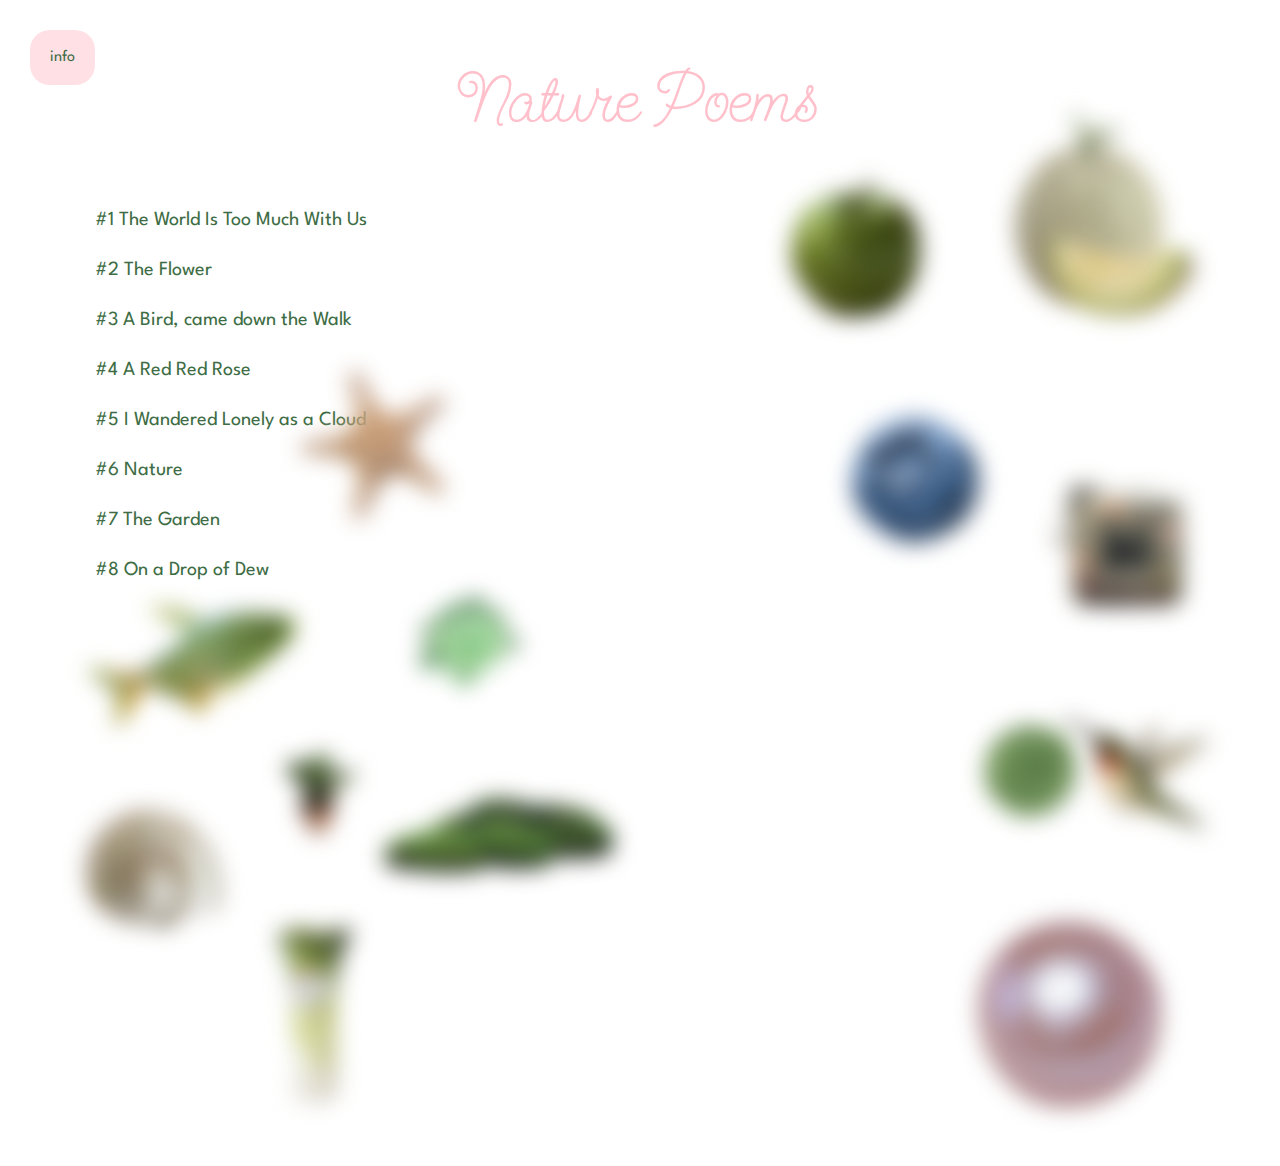
<file: index.html>
<!DOCTYPE html>
<html>
<head>
    <link rel="preconnect" href="https://fonts.googleapis.com">
    <link rel="preconnect" href="https://fonts.gstatic.com" crossorigin>
    <link href="https://fonts.googleapis.com/css2?family=League+Spartan:wght@100..900&family=Public+Sans:ital,wght@0,100..900;1,100..900&family=Send+Flowers&display=swap" rel="stylesheet">
    <link rel="stylesheet" href="styles.css">
    <script src="https://ajax.googleapis.com/ajax/libs/jquery/3.7.1/jquery.min.js"></script>
</head>
<body>
<div class="header">Nature Poems</div>
<div class="main">
        <div class="subtitle">
            #1 The World Is Too Much With Us <br/>
            #2 The Flower <br/>
            #3 A Bird, came down the Walk <br/>
            #4 A Red Red Rose <br/>
            #5 I Wandered Lonely as a Cloud <br/>
            #6 Nature <br/>
            #7 The Garden <br/>
            #8 On a Drop of Dew <br/>

        </div>
        <a href="apple_1.html"><img class="apple" src="apple.png"></a>
        <a href="bird_3.html"><img class="bird" src="bird.png"></a>
        <img class="blueberries" src="blueberries.png">
        <a href="cam_5.html"><img class="cam" src="cam.png"></a>
        <img class="fish" src="fish.png">
        <a href="grass_7.html"><img class="grass" src="grasss.png"></a>
        <img class="melon" src="melon.png">
        <img class="pa" src="pa.png">
        <a href="pearl_8"><img class="pearl" src="pearl.png"></a>
        <a href="plant_2.html"><img class="plant" src="plant.png"></a>
        <img class="shell" src="shell.png">
        <a href="starfish_4.html"><img class="starfish" src="starfish.png"></a>
        <a href="turtle_6.html"><img class="turtle" src="turtle.png"></a>
        <img class="wax" src="wax.png">
    <div class="button">info</div>
    <div class="modal">Hi, this is a simple website with different poems about nature! Click the images to find the hidden poems.</div>
    <script src="script.js"></script>
</body>
</html>
</file>
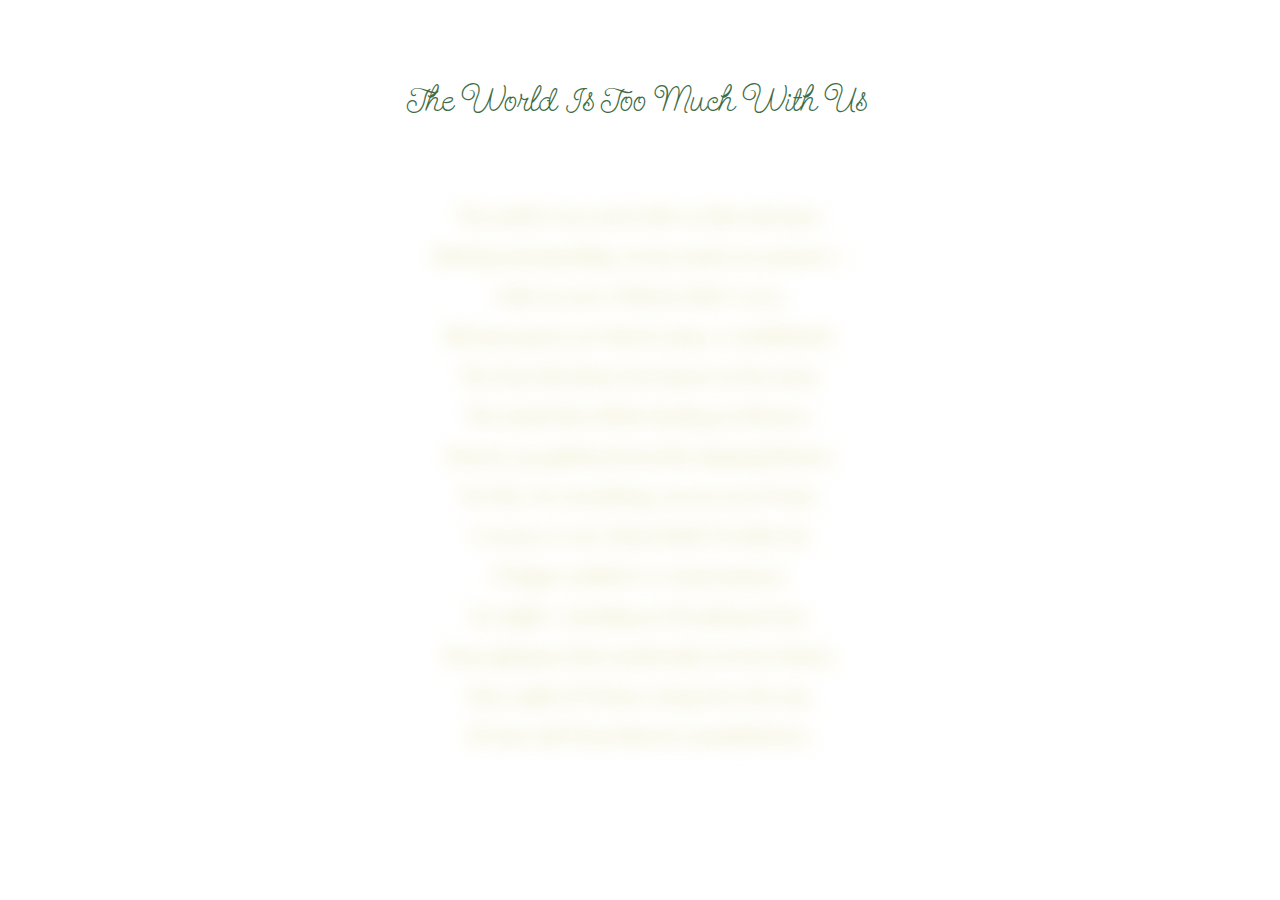
<file: apple_1.html>
<!DOCTYPE html>
<html>
<head>
    <link rel="preconnect" href="https://fonts.googleapis.com">
    <link rel="preconnect" href="https://fonts.gstatic.com" crossorigin>
    <link href="https://fonts.googleapis.com/css2?family=League+Spartan:wght@100..900&family=Public+Sans:ital,wght@0,100..900;1,100..900&family=Send+Flowers&display=swap" rel="stylesheet">
    <link rel="stylesheet" href="page.css">
    <script src="https://ajax.googleapis.com/ajax/libs/jquery/3.7.1/jquery.min.js"></script>
</head>
<body>
    <div class="header">The World Is Too Much With Us</div>
    <div class="main">
        <p>
            The world is too much with us; late and soon, </br>
            Getting and spending, we lay waste our powers;— </br>
            Little we see in Nature that is ours; </br>
            We have given our hearts away, a sordid boon! </br>
            This Sea that bares her bosom to the moon; </br>
            The winds that will be howling at all hours, </br>
            And are up-gathered now like sleeping flowers; </br>
            For this, for everything, we are out of tune; </br>
            It moves us not. Great God! I’d rather be </br>
            A Pagan suckled in a creed outworn; </br>
            So might I, standing on this pleasant lea, </br>
            Have glimpses that would make me less forlorn; </br>
            Have sight of Proteus rising from the sea; </br>
            Or hear old Triton blow his wreathèd horn. </br>
        </p>
</body>
</file>
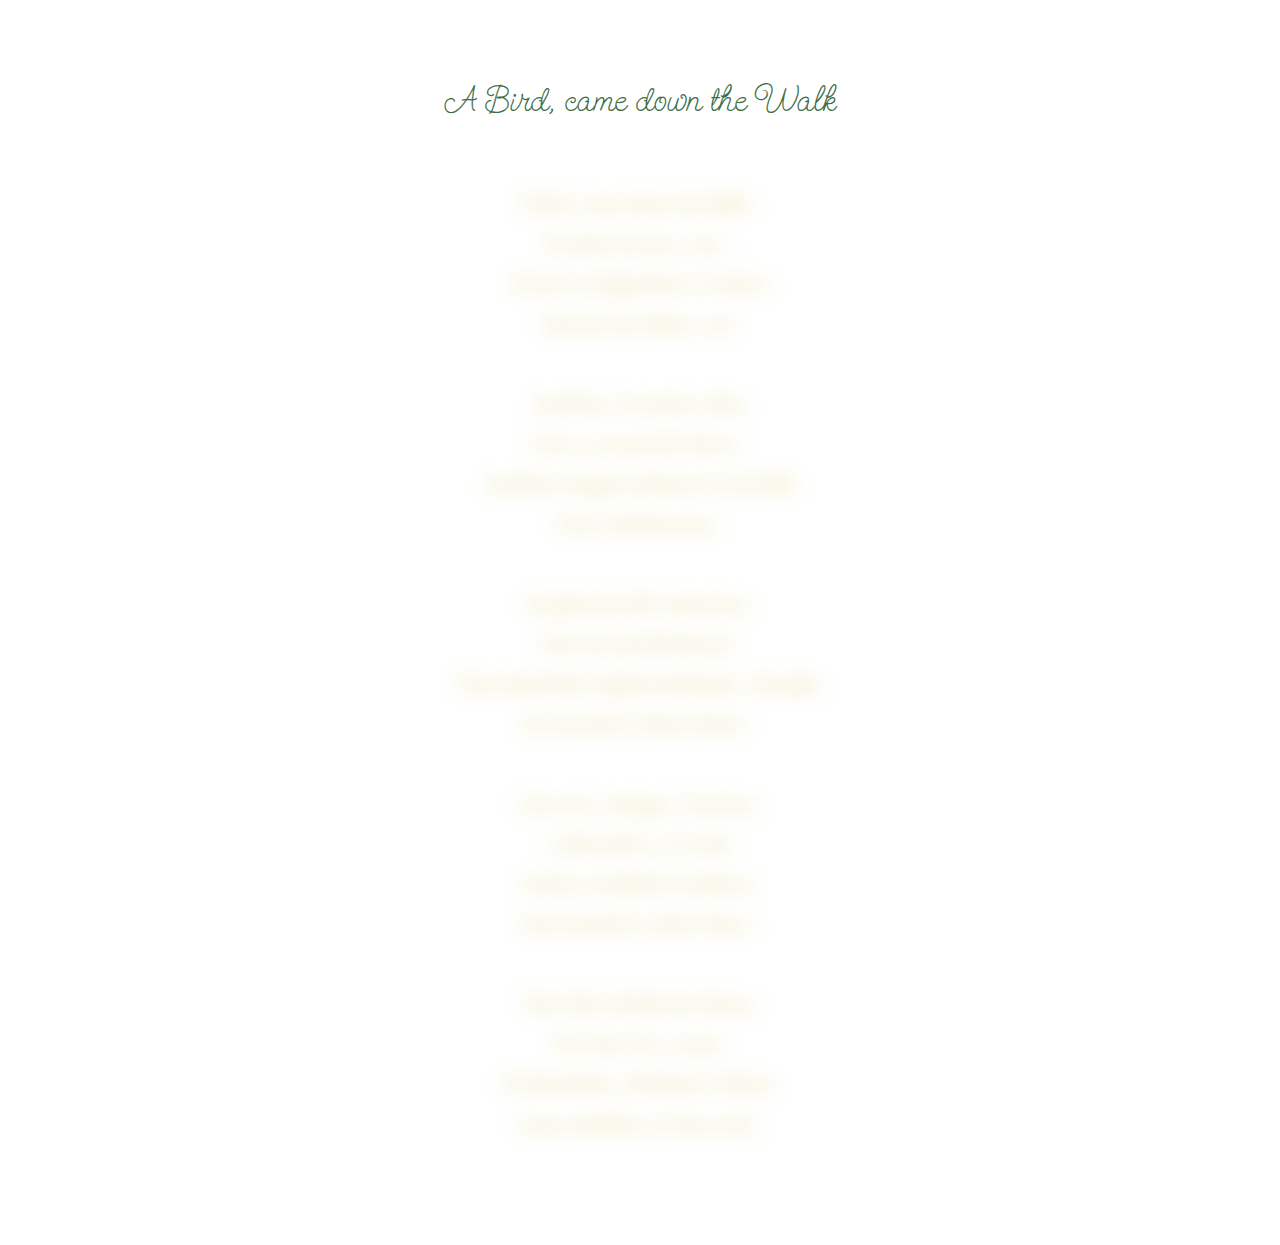
<file: bird_3.html>
<!DOCTYPE html>
<html>
<head>
    <link rel="preconnect" href="https://fonts.googleapis.com">
    <link rel="preconnect" href="https://fonts.gstatic.com" crossorigin>
    <link href="https://fonts.googleapis.com/css2?family=League+Spartan:wght@100..900&family=Public+Sans:ital,wght@0,100..900;1,100..900&family=Send+Flowers&display=swap" rel="stylesheet">
    <link rel="stylesheet" href="page.css">
    <script src="https://ajax.googleapis.com/ajax/libs/jquery/3.7.1/jquery.min.js"></script>
</head>
<body>
    <div class="header">A Bird, came down the Walk</div>
    <div class="main">
        <p>
            A Bird, came down the Walk - </br>
            He did not know I saw - </br>
            He bit an Angle Worm in halves </br>
            And ate the fellow, raw, </br>
        </br>
            And then, he drank a Dew </br>
            From a convenient Grass - </br>
            And then hopped sidewise to the Wall </br>
            To let a Beetle pass - </br>
        </br>
            He glanced with rapid eyes, </br>
            That hurried all abroad - </br>
            They looked like frightened Beads, I thought, </br>
            He stirred his Velvet Head. - </br>
        </br>
            Like one in danger, Cautious, </br>
            I offered him a Crumb, </br>
            And he unrolled his feathers, </br>
            And rowed him softer Home - </br>
        </br>
            Than Oars divide the Ocean, </br>
            Too silver for a seam, </br>
            Or Butterflies, off Banks of Noon, </br>
            Leap, plashless as they swim. </br>
        </p>
</body>
</file>
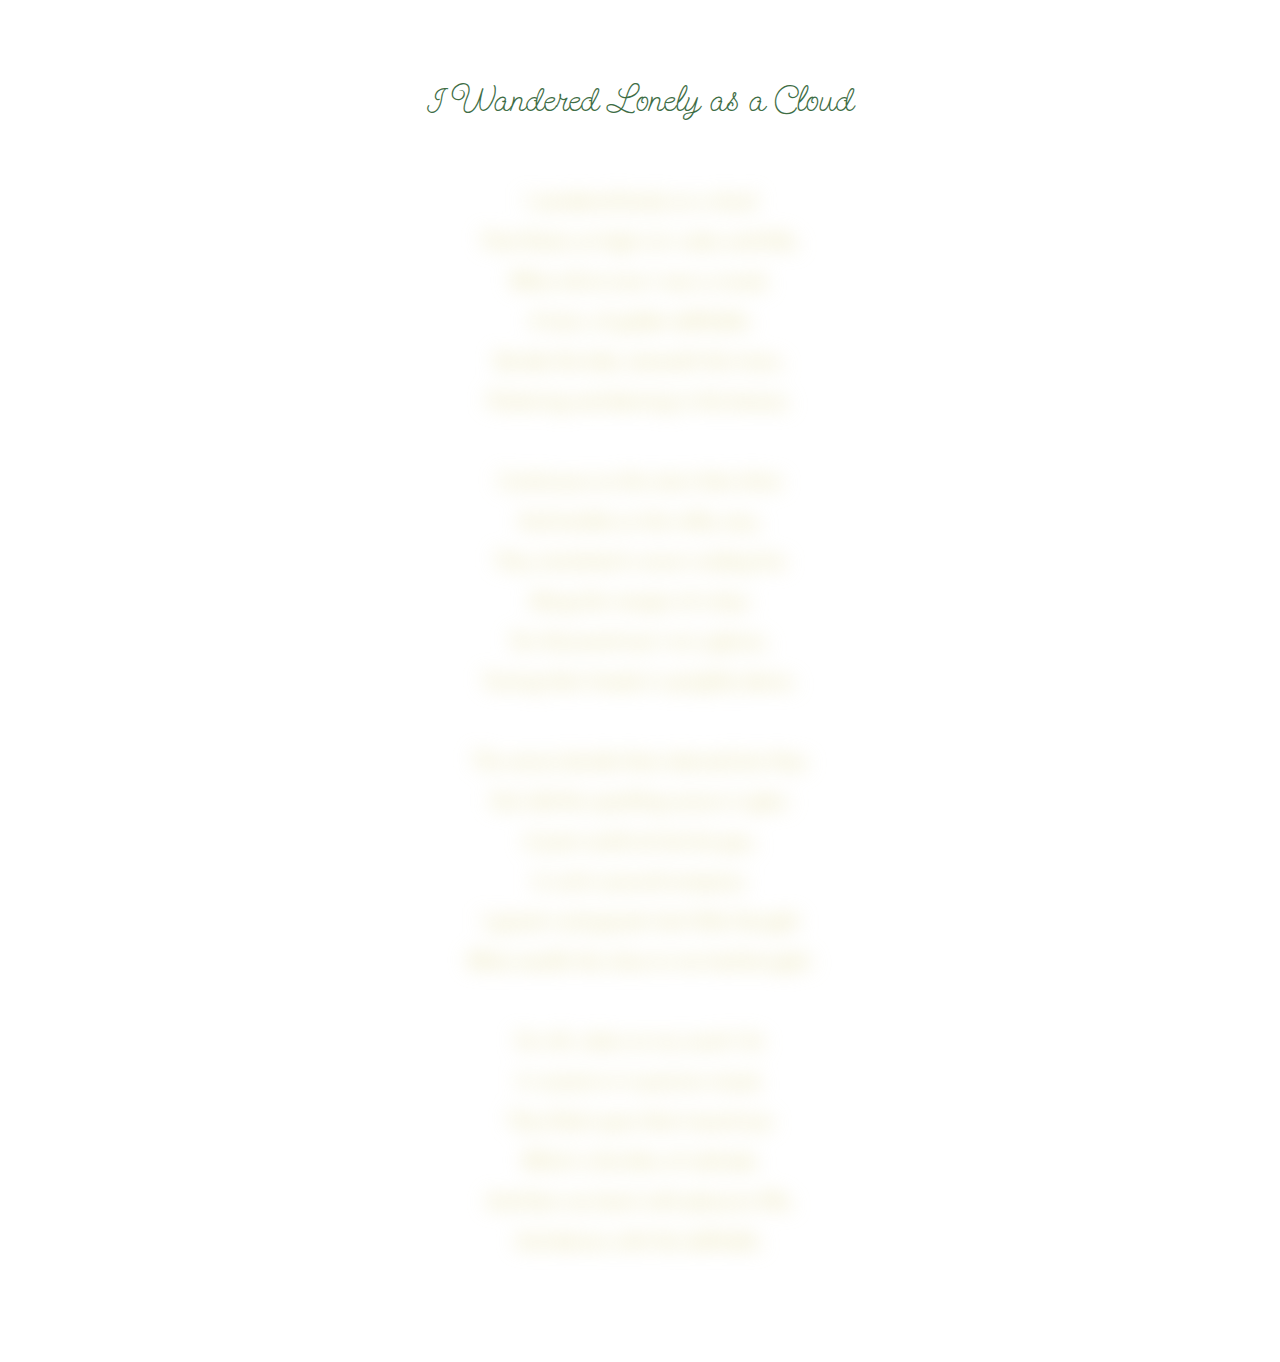
<file: cam_5.html>
<!DOCTYPE html>
<html>
<head>
    <link rel="preconnect" href="https://fonts.googleapis.com">
    <link rel="preconnect" href="https://fonts.gstatic.com" crossorigin>
    <link href="https://fonts.googleapis.com/css2?family=League+Spartan:wght@100..900&family=Public+Sans:ital,wght@0,100..900;1,100..900&family=Send+Flowers&display=swap" rel="stylesheet">
    <link rel="stylesheet" href="page.css">
    <script src="https://ajax.googleapis.com/ajax/libs/jquery/3.7.1/jquery.min.js"></script>
</head>
<body>
    <div class="header">I Wandered Lonely as a Cloud</div>
    <div class="main">
        <p>
            I wandered lonely as a cloud </br>
            That floats on high o'er vales and hills,</br>
            When all at once I saw a crowd,</br>
            A host, of golden daffodils;</br>
            Beside the lake, beneath the trees,</br>
            Fluttering and dancing in the breeze.</br>
        </br>
            Continuous as the stars that shine</br>
            And twinkle on the milky way,</br>
            They stretched in never-ending line</br>
            Along the margin of a bay:</br>
            Ten thousand saw I at a glance,</br>
            Tossing their heads in sprightly dance.</br>
        </br>
            The waves beside them danced; but they</br>
            Out-did the sparkling waves in glee:</br>
            A poet could not but be gay,</br>
            In such a jocund company:</br>
            I gazed—and gazed—but little thought</br>
            What wealth the show to me had brought:</br>
        </br>
            For oft, when on my couch I lie</br>
            In vacant or in pensive mood,</br>
            They flash upon that inward eye</br>
            Which is the bliss of solitude;</br>
            And then my heart with pleasure fills,</br>
            And dances with the daffodils.</br>
            
        </p>
</body>
</file>
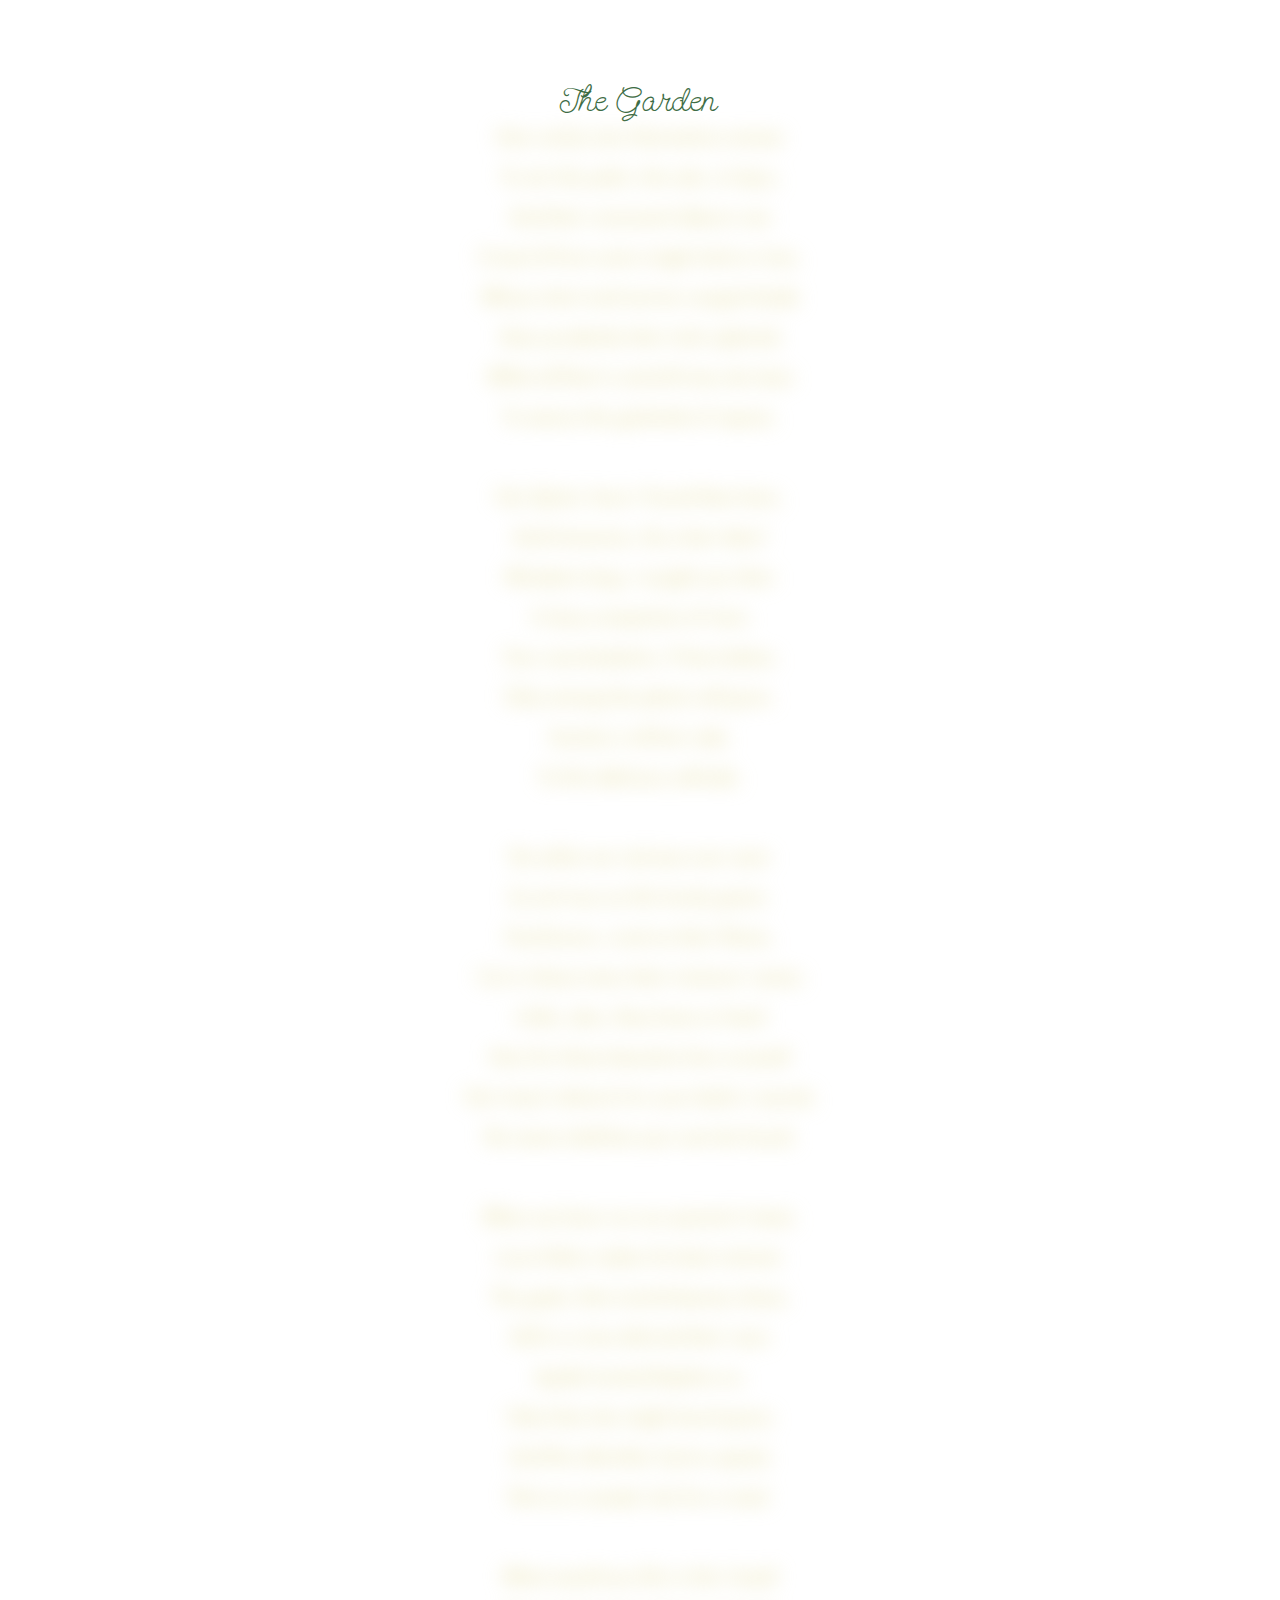
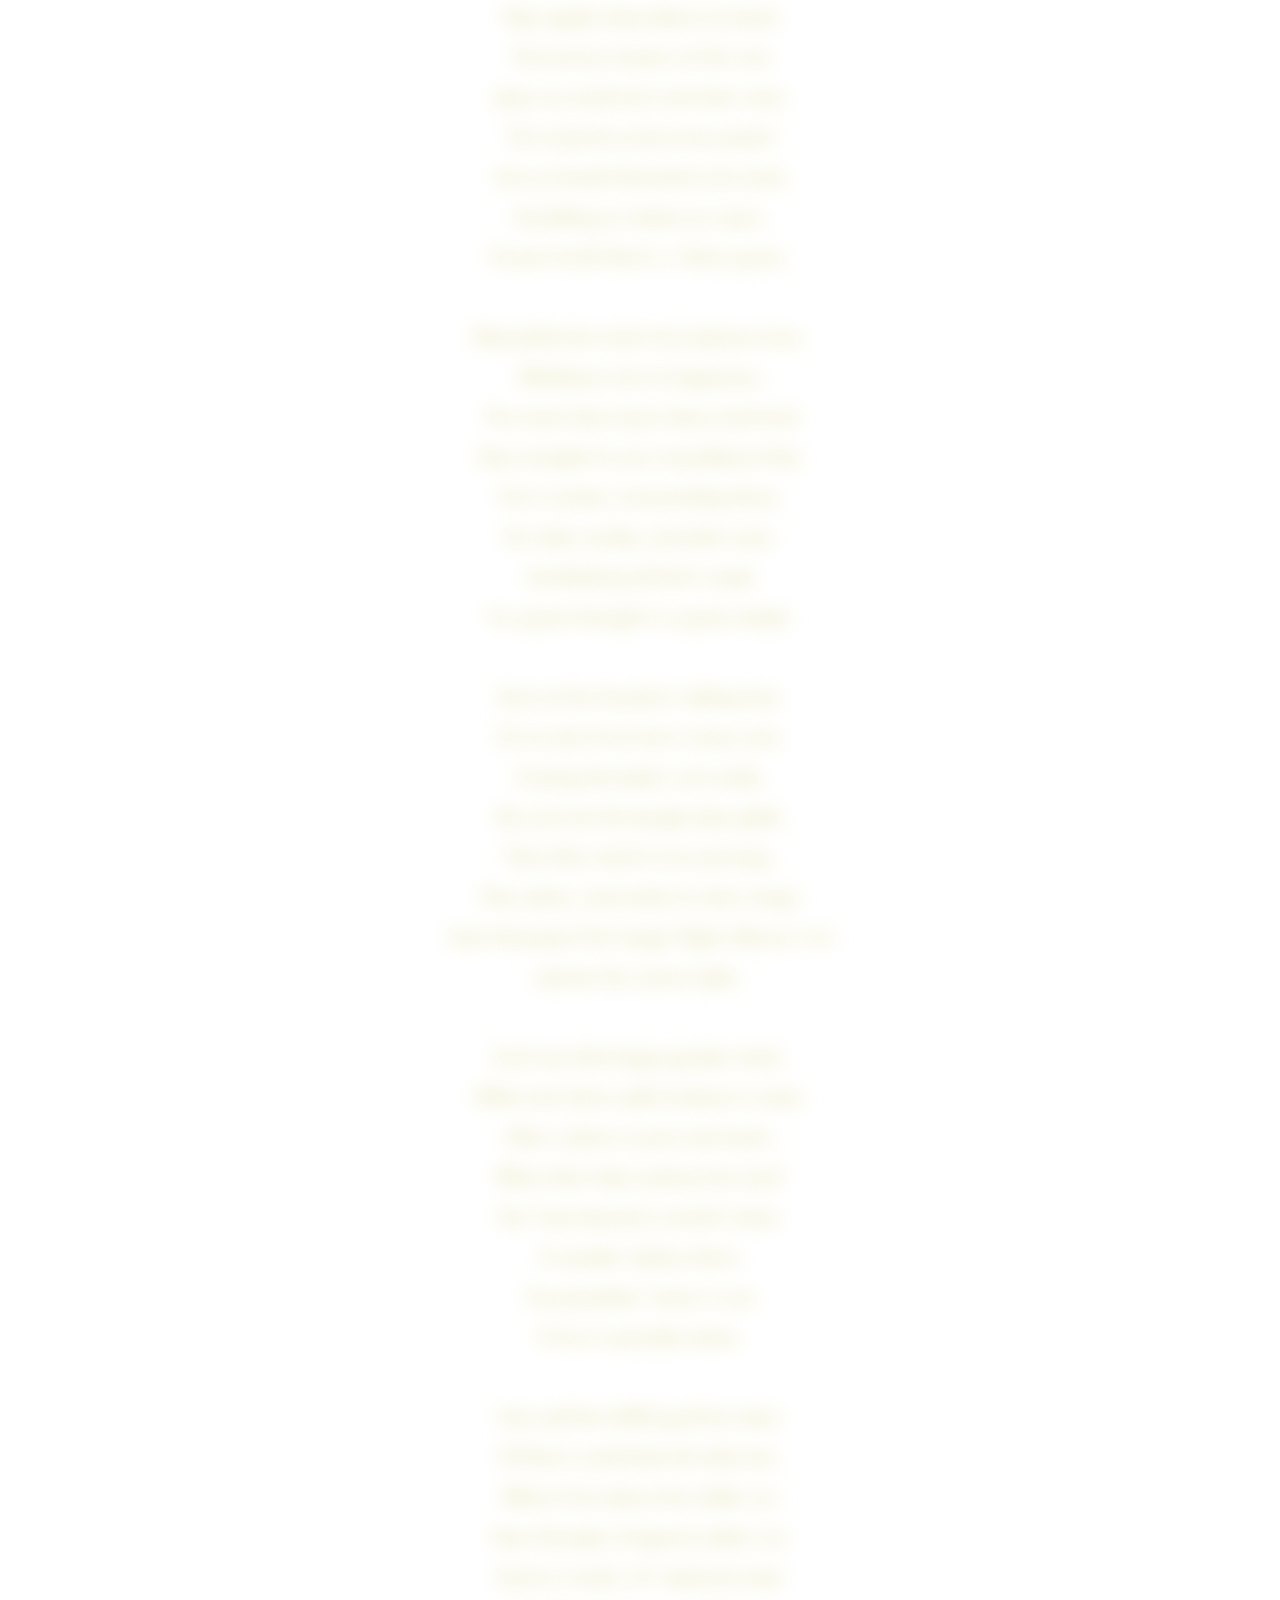
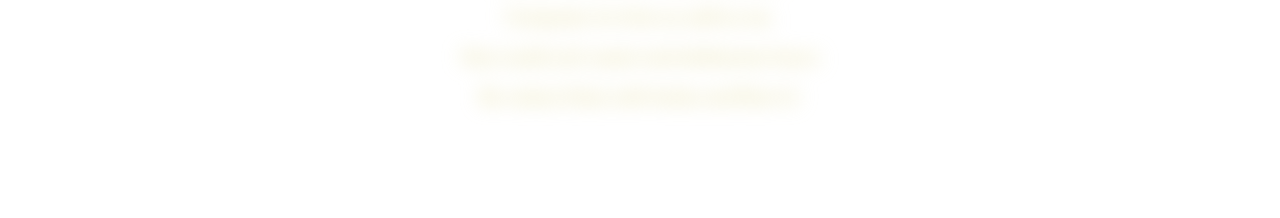
<file: grass_7.html>
<!DOCTYPE html>
<html>
<head>
    <link rel="preconnect" href="https://fonts.googleapis.com">
    <link rel="preconnect" href="https://fonts.gstatic.com" crossorigin>
    <link href="https://fonts.googleapis.com/css2?family=League+Spartan:wght@100..900&family=Public+Sans:ital,wght@0,100..900;1,100..900&family=Send+Flowers&display=swap" rel="stylesheet">
    <link rel="stylesheet" href="page.css">
    <script src="https://ajax.googleapis.com/ajax/libs/jquery/3.7.1/jquery.min.js"></script>
</head>
<body>
    <div class="header">The Garden</div>
    <div class="main">
        <p>
            How vainly men themselves amaze </br>
            To win the palm, the oak, or bays,</br>
            And their uncessant labours see</br>
            Crown’d from some single herb or tree,</br>
            Whose short and narrow verged shade</br>
            Does prudently their toils upbraid;</br>
            While all flow’rs and all trees do close</br>
            To weave the garlands of repose.</br>
        </br>
            Fair Quiet, have I found thee here,</br>
            And Innocence, thy sister dear!</br>
            Mistaken long, I sought you then</br>
            In busy companies of men;</br>
            Your sacred plants, if here below,</br>
            Only among the plants will grow.</br>
            Society is all but rude,</br>
            To this delicious solitude.</br>
        </br>
            No white nor red was ever seen</br>
            So am’rous as this lovely green.</br>
            Fond lovers, cruel as their flame,</br>
            Cut in these trees their mistress’ name;</br>
            Little, alas, they know or heed</br>
            How far these beauties hers exceed!</br>
            Fair trees! wheres’e’er your barks I wound,</br>
            No name shall but your own be found.</br>
        </br>
            When we have run our passion’s heat,</br>
            Love hither makes his best retreat.</br>
            The gods, that mortal beauty chase,</br>
            Still in a tree did end their race:</br>
            Apollo hunted Daphne so,</br>
            Only that she might laurel grow;</br>
            And Pan did after Syrinx speed,</br>
            Not as a nymph, but for a reed.</br>
        </br>
            What wond’rous life in this I lead!</br>
            Ripe apples drop about my head;</br>
            The luscious clusters of the vine</br>
            Upon my mouth do crush their wine;</br>
            The nectarine and curious peach</br>
            Into my hands themselves do reach;</br>
            Stumbling on melons as I pass,</br>
            Ensnar’d with flow’rs, I fall on grass.</br>
        </br>
            Meanwhile the mind, from pleasure less,</br>
            Withdraws into its happiness;</br>
            The mind, that ocean where each kind</br>
            Does straight its own resemblance find,</br>
            Yet it creates, transcending these,</br>
            Far other worlds, and other seas;</br>
            Annihilating all that’s made</br>
            To a green thought in a green shade.</br>
        </br>
            Here at the fountain’s sliding foot,</br>
            Or at some fruit tree’s mossy root,</br>
            Casting the body’s vest aside,</br>
            My soul into the boughs does glide;</br>
            There like a bird it sits and sings,</br>
            Then whets, and combs its silver wings;</br>
            And, till prepar’d for longer flight,
            Waves in its plumes the various light.</br>
        </br>
            Such was that happy garden-state,</br>
            While man there walk’d without a mate;</br>
            After a place so pure and sweet,</br>
            What other help could yet be meet!</br>
            But ’twas beyond a mortal’s share</br>
            To wander solitary there:</br>
            Two paradises ’twere in one</br>
            To live in paradise alone.</br>
        </br>
            How well the skillful gard’ner drew</br>
            Of flow’rs and herbs this dial new,</br>
            Where from above the milder sun</br>
            Does through a fragrant zodiac run;</br>
            And as it works, th’ industrious bee</br>
            Computes its time as well as we.</br>
            How could such sweet and wholesome hours</br>
            Be reckon’d but with herbs and flow’rs!</br>
            
        </p>
</body>
</file>
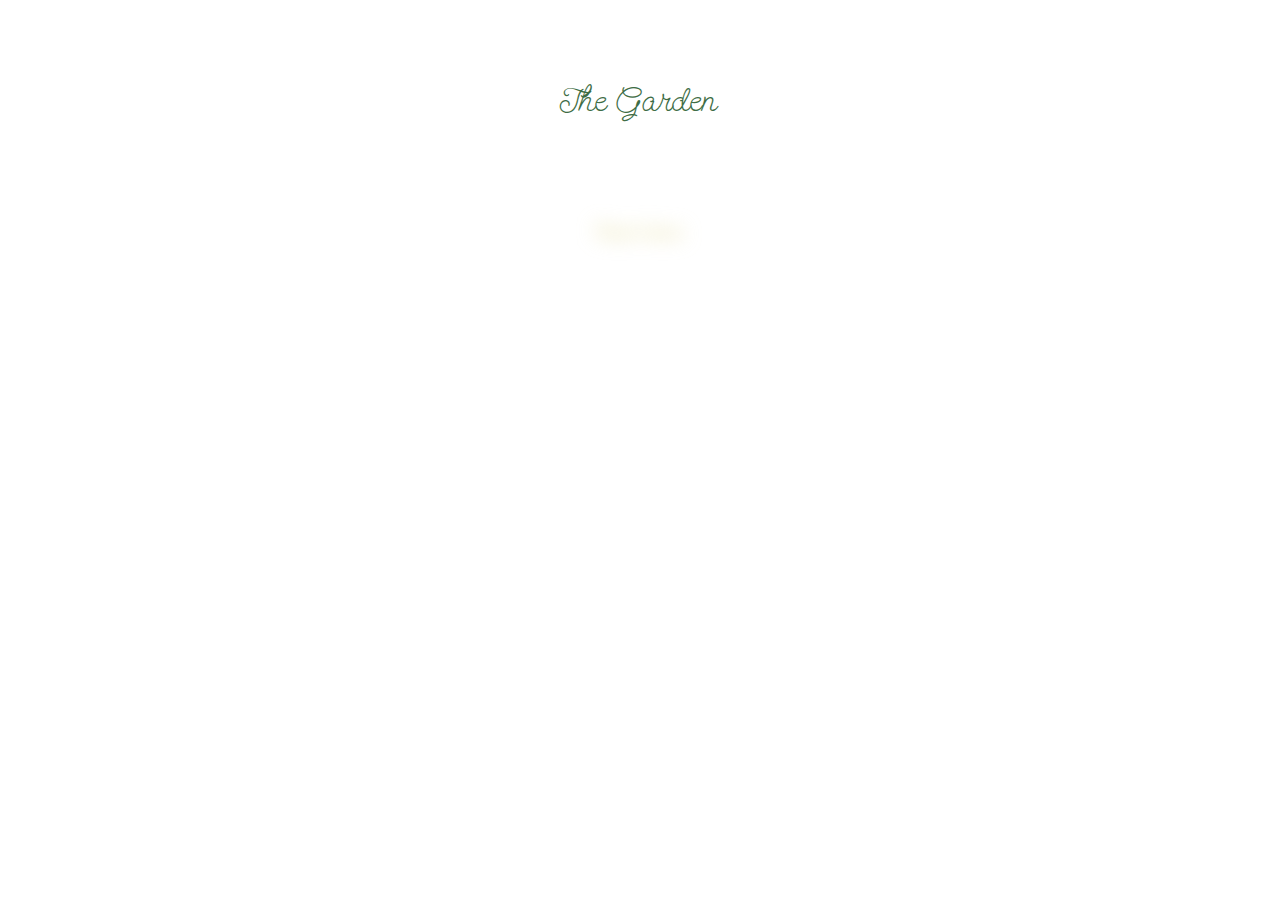
<file: gress_7.html>
<!DOCTYPE html>
<html>
<head>
    <link rel="preconnect" href="https://fonts.googleapis.com">
    <link rel="preconnect" href="https://fonts.gstatic.com" crossorigin>
    <link href="https://fonts.googleapis.com/css2?family=League+Spartan:wght@100..900&family=Public+Sans:ital,wght@0,100..900;1,100..900&family=Send+Flowers&display=swap" rel="stylesheet">
    <link rel="stylesheet" href="page.css">
    <script src="https://ajax.googleapis.com/ajax/libs/jquery/3.7.1/jquery.min.js"></script>
</head>
<body>
    <div class="header">The Garden</div>
    <div class="main">
        <p>
            Poem here
        </p>
</body>
</file>
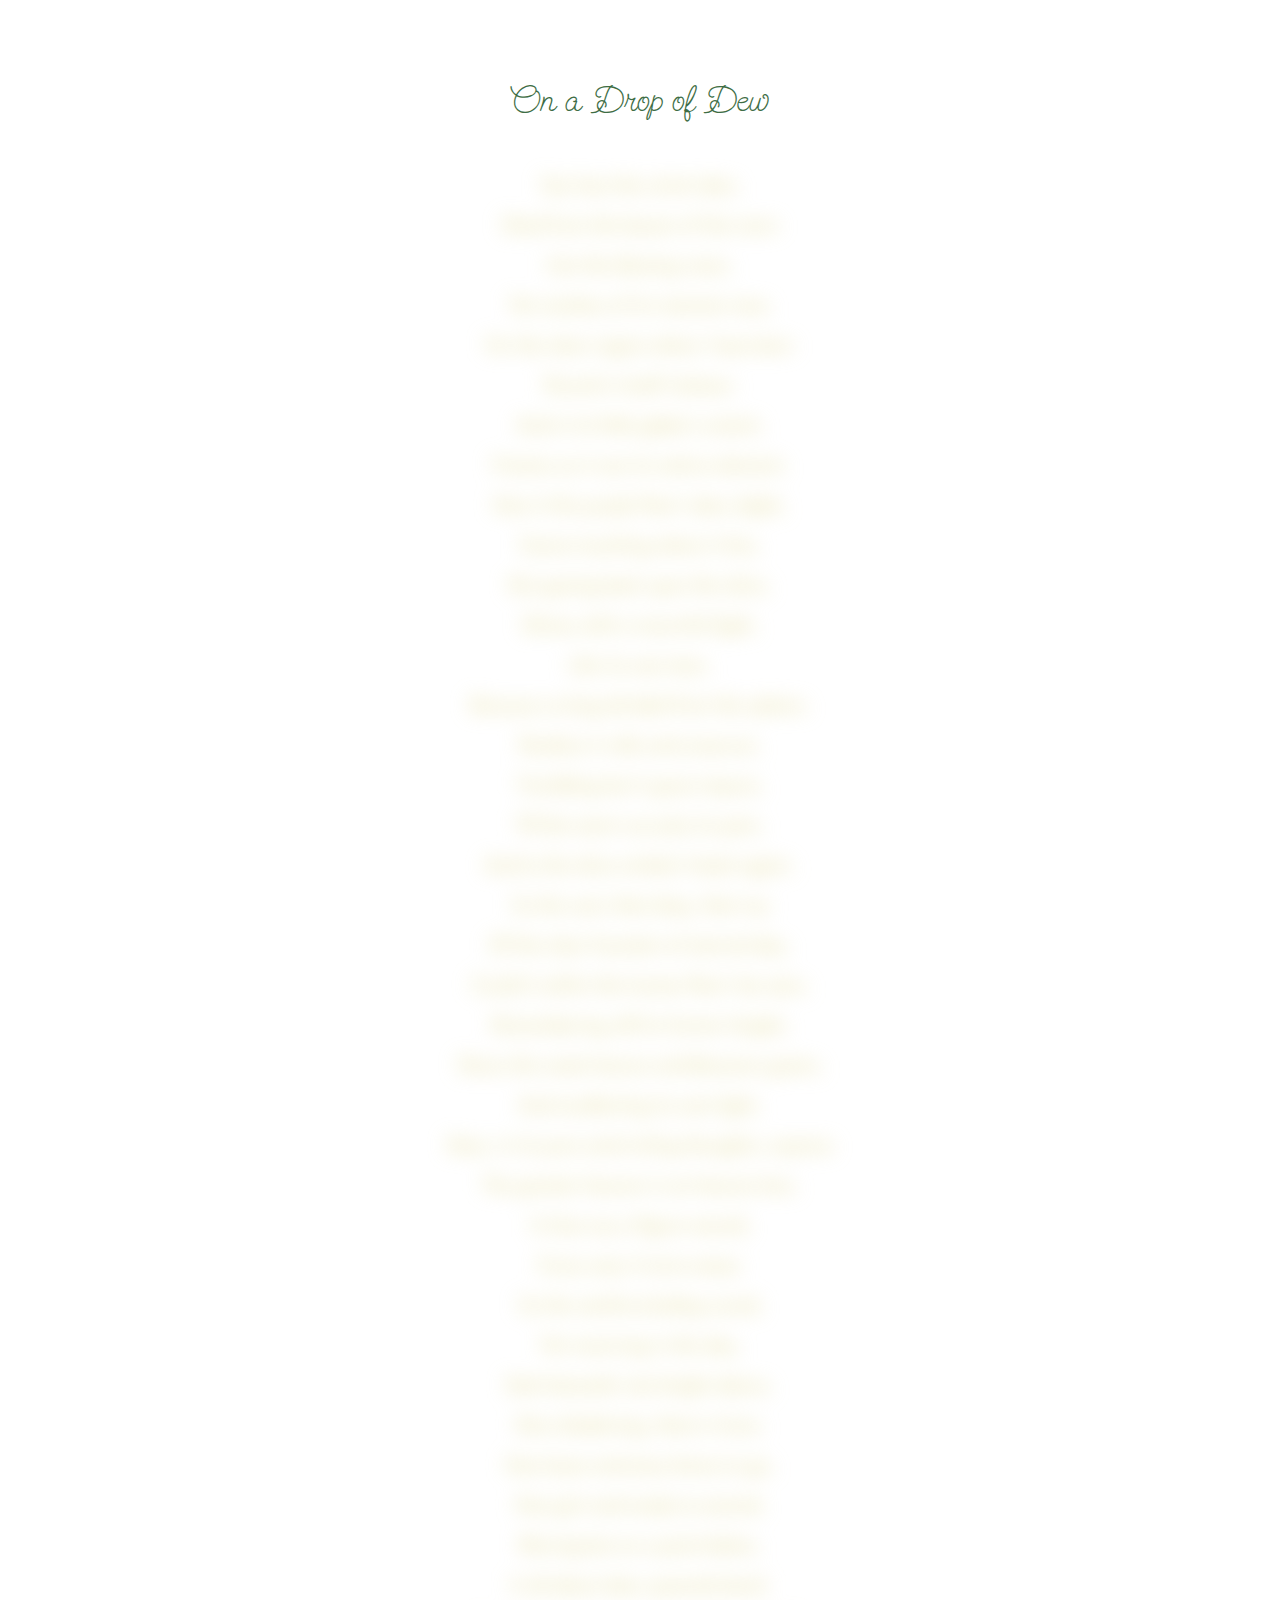
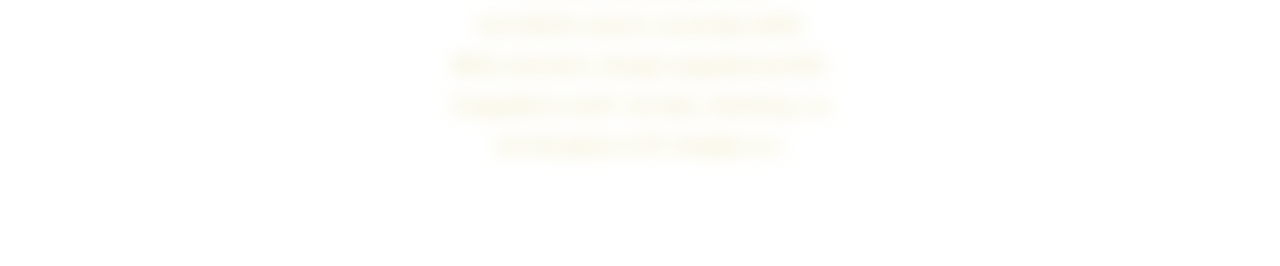
<file: pearl_8.html>
<!DOCTYPE html>
<html>
<head>
    <link rel="preconnect" href="https://fonts.googleapis.com">
    <link rel="preconnect" href="https://fonts.gstatic.com" crossorigin>
    <link href="https://fonts.googleapis.com/css2?family=League+Spartan:wght@100..900&family=Public+Sans:ital,wght@0,100..900;1,100..900&family=Send+Flowers&display=swap" rel="stylesheet">
    <link rel="stylesheet" href="page.css">
    <script src="https://ajax.googleapis.com/ajax/libs/jquery/3.7.1/jquery.min.js"></script>
</head>
<body>
    <div class="header">On a Drop of Dew</div>
    <div class="main">
        <p>
            See how the orient dew,</br>
            Shed from the bosom of the morn</br>
               Into the blowing roses,</br>
            Yet careless of its mansion new,</br>
            For the clear region where ’twas born</br>
               Round in itself incloses:</br>
               And in its little globe’s extent,</br>
            Frames as it can its native element.</br>
               How it the purple flow’r does slight, </br>
                  Scarce touching where it lies,</br>
               But gazing back upon the skies,   </br>
                  Shines with a mournful light,</br>
                     Like its own tear,</br>
            Because so long divided from the sphere.</br>
               Restless it rolls and unsecure,</br>
                  Trembling lest it grow impure,</br>
               Till the warm sun pity its pain,   </br>
            And to the skies exhale it back again.</br>
                  So the soul, that drop, that ray   </br>
            Of the clear fountain of eternal day,   </br>
            Could it within the human flow’r be seen,</br>
                  Remembering still its former height,</br>
                  Shuns the sweet leaves and blossoms green,</br>
                  And recollecting its own light,</br>
            Does, in its pure and circling thoughts, express</br>
            The greater heaven in an heaven less.   </br>
                  In how coy a figure wound,   </br>
                  Every way it turns away:   </br>
                  So the world excluding round,   </br>
                  Yet receiving in the day,</br>
                  Dark beneath, but bright above,</br>
                  Here disdaining, there in love.</br>
               How loose and easy hence to go,</br>
               How girt and ready to ascend,</br>
               Moving but on a point below,</br>
               It all about does upwards bend.</br>
            Such did the manna’s sacred dew distill,   </br>
            White and entire, though congealed and chill,   </br>
            Congealed on earth : but does, dissolving, run   </br>
            Into the glories of th’ almighty sun.</br>
        </p>
</body>
</file>
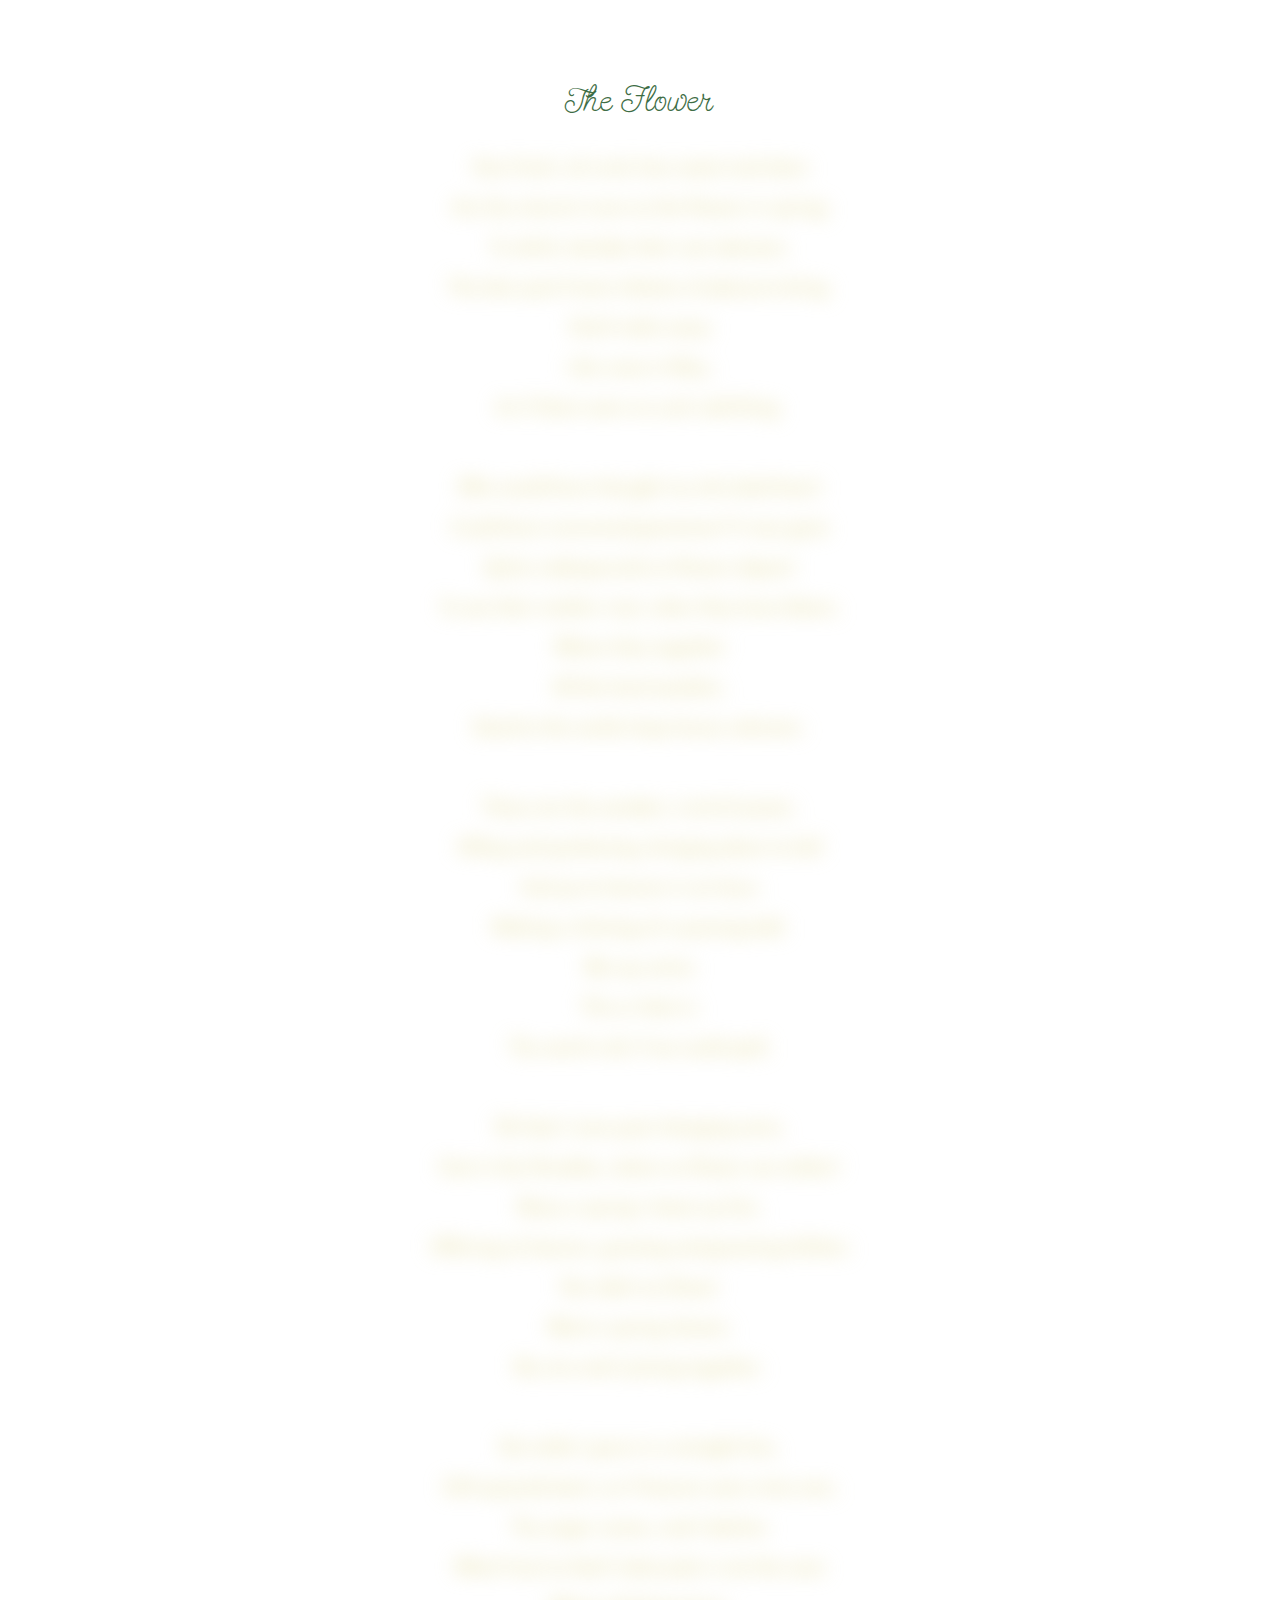
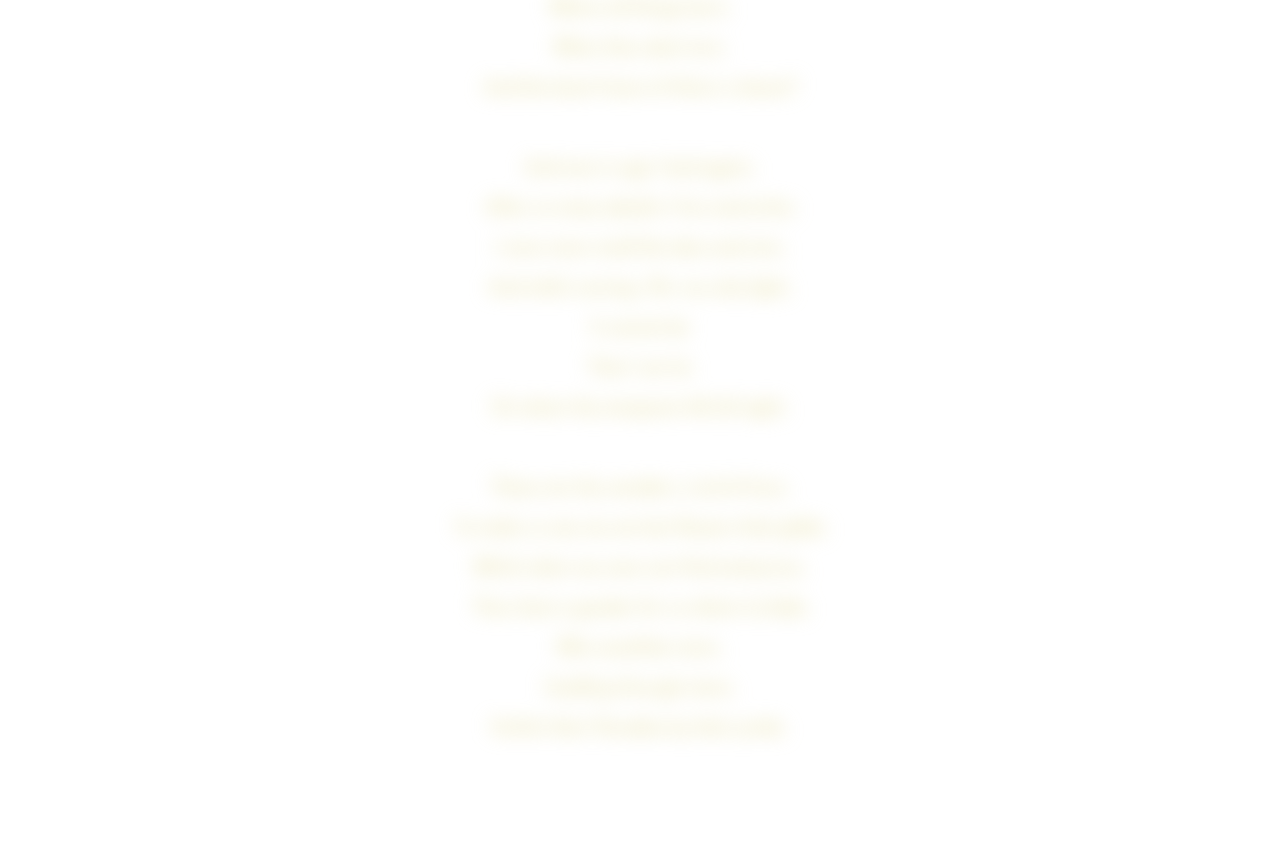
<file: plant_2.html>
<!DOCTYPE html>
<html>
<head>
    <link rel="preconnect" href="https://fonts.googleapis.com">
    <link rel="preconnect" href="https://fonts.gstatic.com" crossorigin>
    <link href="https://fonts.googleapis.com/css2?family=League+Spartan:wght@100..900&family=Public+Sans:ital,wght@0,100..900;1,100..900&family=Send+Flowers&display=swap" rel="stylesheet">
    <link rel="stylesheet" href="page.css">
    <script src="https://ajax.googleapis.com/ajax/libs/jquery/3.7.1/jquery.min.js"></script>
</head>
<body>
    <div class="header">The Flower</div>
    <div class="main">
        <p>
            How fresh, oh Lord, how sweet and clean </br>
            Are thy returns! even as the flowers in spring; </br>
                     To which, besides their own demean,</br>
            The late-past frosts tributes of pleasure bring.</br>
                                  Grief melts away</br>
                                  Like snow in May,</br>
                     As if there were no such cold thing.</br>
                    </br>
                     Who would have thought my shriveled heart</br>
            Could have recovered greenness? It was gone</br>
                     Quite underground; as flowers depart</br>
            To see their mother-root, when they have blown,</br>
                                  Where they together</br>
                                  All the hard weather,</br>
                     Dead to the world, keep house unknown.</br>
                    </br>
                     These are thy wonders, Lord of power,</br>
            Killing and quickening, bringing down to hell</br>
                     And up to heaven in an hour;</br>
            Making a chiming of a passing-bell.</br>
                                  We say amiss</br>
                                  This or that is:</br>
                     Thy word is all, if we could spell.</br>
                    </br>
                     Oh that I once past changing were,</br>
            Fast in thy Paradise, where no flower can wither!</br>
                     Many a spring I shoot up fair,</br>
            Offering at heaven, growing and groaning thither;</br>
                                  Nor doth my flower</br>
                                  Want a spring shower,</br>
                     My sins and I joining together.</br>
                    </br>
                     But while I grow in a straight line,</br>
            Still upwards bent, as if heaven were mine own,</br>
                     Thy anger comes, and I decline:</br>
            What frost to that? what pole is not the zone</br>
                                  Where all things burn,</br>
                                  When thou dost turn,</br>
                     And the least frown of thine is shown?</br>
                    </br>
                     And now in age I bud again,</br>
            After so many deaths I live and write;</br>
                     I once more smell the dew and rain,</br>
            And relish versing. Oh, my only light,</br>
                                  It cannot be</br>
                                  That I am he</br>
                     On whom thy tempests fell all night.</br>
                    </br>
                     These are thy wonders, Lord of love,</br>
            To make us see we are but flowers that glide;</br>
                     Which when we once can find and prove,</br>
            Thou hast a garden for us where to bide;</br>
                                  Who would be more,</br>
                                  Swelling through store,</br>
                     Forfeit their Paradise by their pride.</br>
        </p>
</body>
</file>
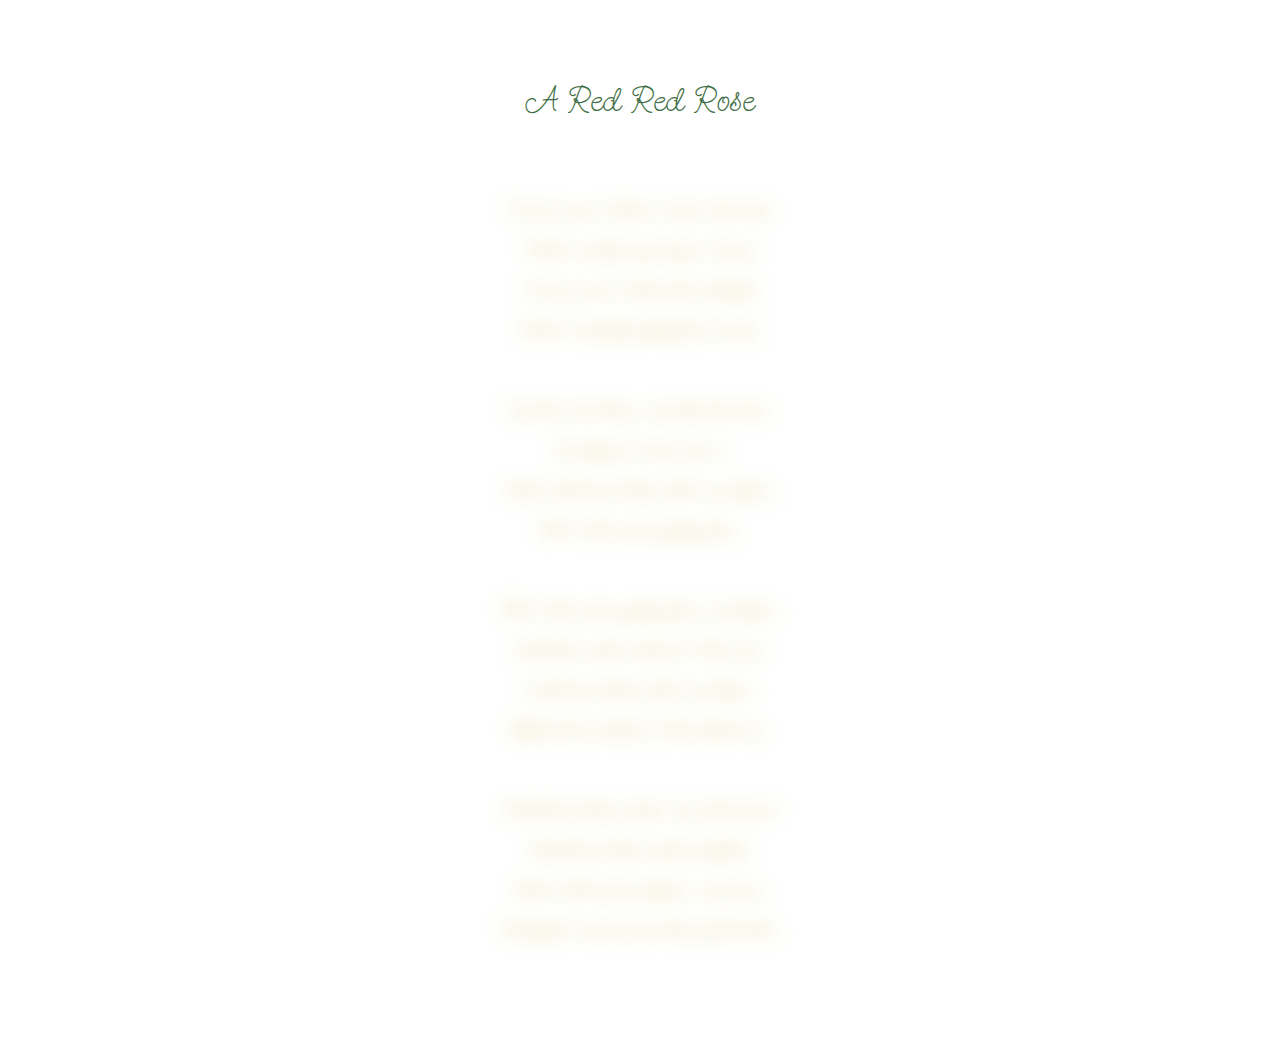
<file: starfish_4.html>
<!DOCTYPE html>
<html>
<head>
    <link rel="preconnect" href="https://fonts.googleapis.com">
    <link rel="preconnect" href="https://fonts.gstatic.com" crossorigin>
    <link href="https://fonts.googleapis.com/css2?family=League+Spartan:wght@100..900&family=Public+Sans:ital,wght@0,100..900;1,100..900&family=Send+Flowers&display=swap" rel="stylesheet">
    <link rel="stylesheet" href="page.css">
    <script src="https://ajax.googleapis.com/ajax/libs/jquery/3.7.1/jquery.min.js"></script>
</head>
<body>
    <div class="header">A Red Red Rose</div>
    <div class="main">
        <p>
            O my Luve is like a red, red rose </br>
            That’s newly sprung in June;</br>
         O my Luve is like the melody</br>
            That’s sweetly played in tune.</br>
        </br>
         So fair art thou, my bonnie lass,</br>
            So deep in luve am I;</br>
         And I will luve thee still, my dear,</br>
            Till a’ the seas gang dry.</br>
        </br>
         Till a’ the seas gang dry, my dear,</br>
            And the rocks melt wi’ the sun;</br>
         I will love thee still, my dear,</br>
            While the sands o’ life shall run.</br>
        </br>
         And fare thee weel, my only luve!</br>
            And fare thee weel awhile!</br>
         And I will come again, my luve,</br>
            Though it were ten thousand mile.</br>
        </p>
</body>
</file>
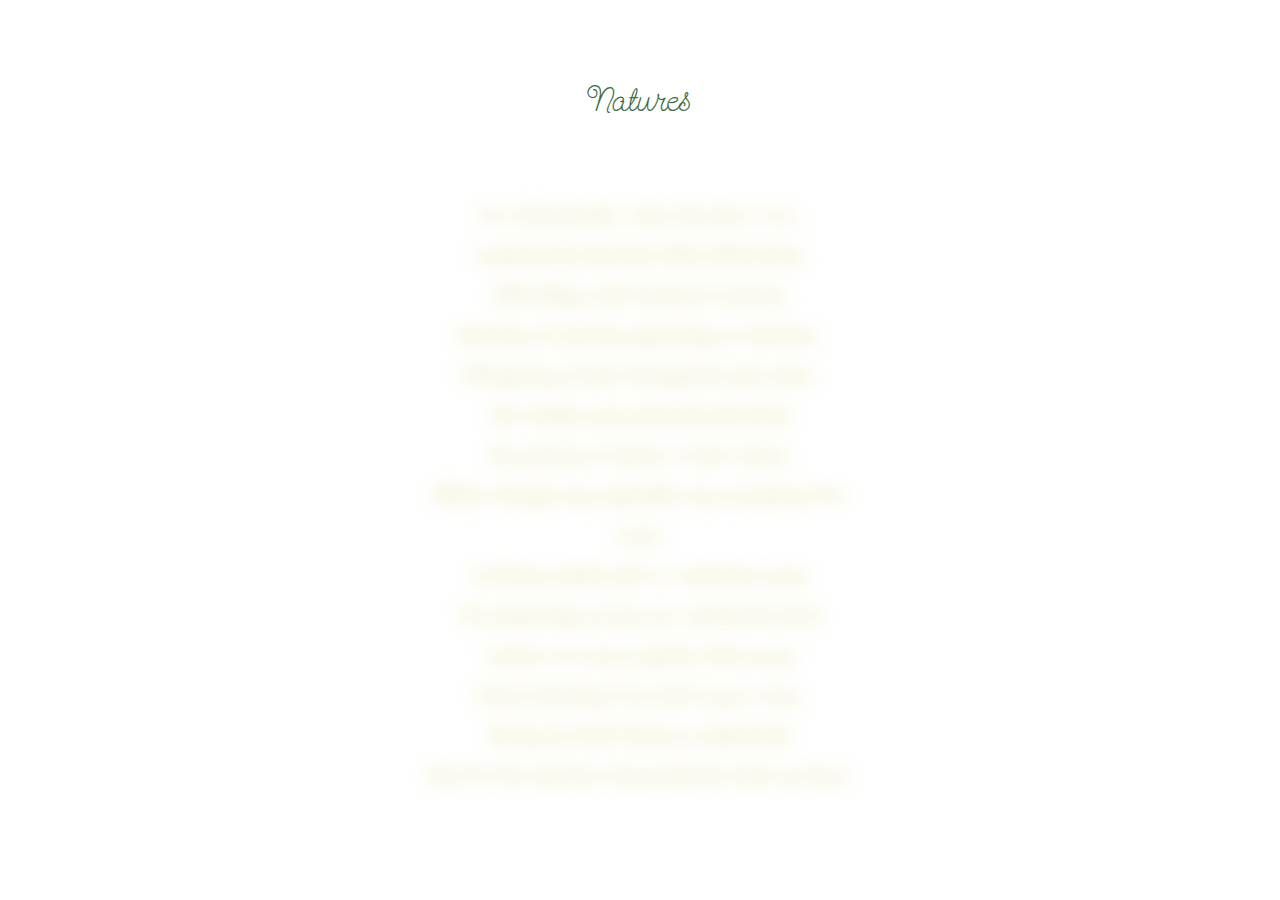
<file: turtle_6.html>
<!DOCTYPE html>
<html>
<head>
    <link rel="preconnect" href="https://fonts.googleapis.com">
    <link rel="preconnect" href="https://fonts.gstatic.com" crossorigin>
    <link href="https://fonts.googleapis.com/css2?family=League+Spartan:wght@100..900&family=Public+Sans:ital,wght@0,100..900;1,100..900&family=Send+Flowers&display=swap" rel="stylesheet">
    <link rel="stylesheet" href="page.css">
    <script src="https://ajax.googleapis.com/ajax/libs/jquery/3.7.1/jquery.min.js"></script>
</head>
<body>
    <div class="header">Natures</div>
    <div class="main">
        <p>
            As a fond mother, when the day is o'er,</br>
            Leads by the hand her little child to bed,</br>
            Half willing, half reluctant to be led,</br>
            And leave his broken playthings on the floor,</br>
         Still gazing at them through the open door,</br>
            Nor wholly reassured and comforted</br>
            By promises of others in their stead,</br>
            Which, though more splendid, may not please him more;</br>
         So Nature deals with us, and takes away</br>
            Our playthings one by one, and by the hand</br>
            Leads us to rest so gently, that we go</br>
         Scarce knowing if we wish to go or stay,</br>
            Being too full of sleep to understand</br>
            How far the unknown transcends the what we know.</br>
         
        </p>
</body>
</file>
<file: styles.css>
body{
    background: rgb(255, 255, 255);
    margin: 0;
    padding: 0;
}

.header {
    width: 100vw;
    height: 100px;
    font-family: "Send Flowers", serif;
    font-size: 55px;
    line-height: 200px;
    text-align: center;
}

.main {
    width: 100vw;
    height: 100vh;
}

.subtitle {    
    height: 500px;
    width: 300px;
    margin: 30;
    font-family: "League Spartan", serif;
    font-size: 20px;
    line-height: 50px;
    color: rgb(62, 109, 69);
    padding: 95px;
    transition: all 500ms;
}

.hide {
    opacity:0;
}

.button {
    font-family: "League Spartan", serif;
    position: absolute;
    top: 30px;
    left: 30px;
    background: rgb(255, 224, 229);
    color: rgb(62, 109, 69);
    padding: 20px;
    border-radius: 20px;
}

.button:hover {
    text-decoration-line: underline;
    text-decoration-style: wavy;
}

.modal {
    font-family: "League Spartan", serif;
    font-size: 15px;
    color: rgb(62, 109, 69);
    line-height: 20px;
    position: absolute;
    width: 150px;
    height: 100px;
    background: rgb(255, 224, 229);
    padding: 20px;
    top: 11%;
    left: 13%;
    transform: translate(-50%, -50%);
    border-radius: 20px;
    display: none;
}

.show {
    display: block;
}

img {
    filter: blur(11px);
}

img:hover {
    filter: blur(0px);
}

.apple{
    width: 18%;
    margin: auto;
    position: absolute;
    top: 15%;
    left: 58%;
    transition: all 500ms;
}
.apple:hover{
    width: 20%;
    margin: auto;
}

.blueberries{
    width: 23%;
    margin: auto;
    position: absolute;
    top: 37%;
    left: 60%;
    transition: all 500ms;
}

.melon{
    width: 22%;
    margin: auto;
    position: absolute;
    top: 10%;
    left: 75%;
    transition: all 500ms;
}

.cam{
    width: 15%;
    margin: auto;
    position: absolute;
    top: 50%;
    right: 5%;
    transition: all 500ms;
}
.cam:hover{
    width: 17%;
    margin: auto;
}

.fish{
    width: 20%;
    margin: auto;
    position: absolute;
    top: 60%;
    left: 5%;
    transition: all 500ms;
}

.grass{
    width: 18%;
    margin: auto;
    position: absolute;
    top: 80%;
    left: 30%;
    transition: all 500ms;
}
.grass:hover{
    width: 20%;
    margin: auto;
}

.plant{
    width: 10%;
    margin: auto;
    position: absolute;
    top: 81%;
    left: 20%;
    transition: all 500ms;
}
.plant:hover{
    width: 12%;
    margin: auto;
}

.bird{
    width: 15%;
    margin: auto;
    position: absolute;
    top: 75%;
    right: 4%;
    transition: all 500ms;
}
.bird:hover{
    width: 17%;
    margin: auto;
}

.pa{
    width: 15%;
    margin: auto;
    position: absolute;
    top: 102%;
    left: 17%;
    transition: all 500ms;
}

.pearl{
    width: 27%;
    margin: auto;
    position: absolute;
    top: 99%;
    right: 3%;
    transition: all 500ms;
}
.pearl:hover{
    width: 29%;
    margin: auto;
}

.shell{
    width: 14%;
    margin: auto;
    position: absolute;
    top: 86%;
    left: 5%;
    transition: all 500ms;
}

.wax{
    width: 15%;
    margin: auto;
    position: absolute;
    top: 75%;
    right: 12%;
    transition: all 500ms;
}

.starfish{
    width: 13%;
    margin: auto;
    position: absolute;
    top: 40%;
    left: 23%;
    transition: all 500ms;
}
.starfish:hover{
    width: 15%;
    margin: auto;
}

.turtle{
    width: 13%;
    margin: auto;
    position: absolute;
    top: 62%;
    left: 30%;
    transition: all 500ms;
}
.turtle:hover{
    width: 15%;
    margin: auto;
}
</file>
<file: page.css>
body{
    background: rgb(255, 255, 255);
    margin: 0;
    padding: 0;
}

.header {
    width: 100vw;
    height: 100px;
    font-family: "Send Flowers", serif;
    font-size: 35px;
    color: rgb(62, 109, 69);
    line-height: 200px;
    text-align: center;
}

p{
    position: absolute;
    left: 50%;
    transform: translate(-50%, -3%);
    font-family: "League Spartan", serif;
    font-size: 20px;
    line-height: 40px;
    text-align: center;
    padding: 100px;
    color: rgb(226, 217, 147);
    filter: blur(10px);

}


p:hover{
    color: rgb(132, 142, 77);
    filter: blur(0px);
    transition: all 900ms;
}
</file>
